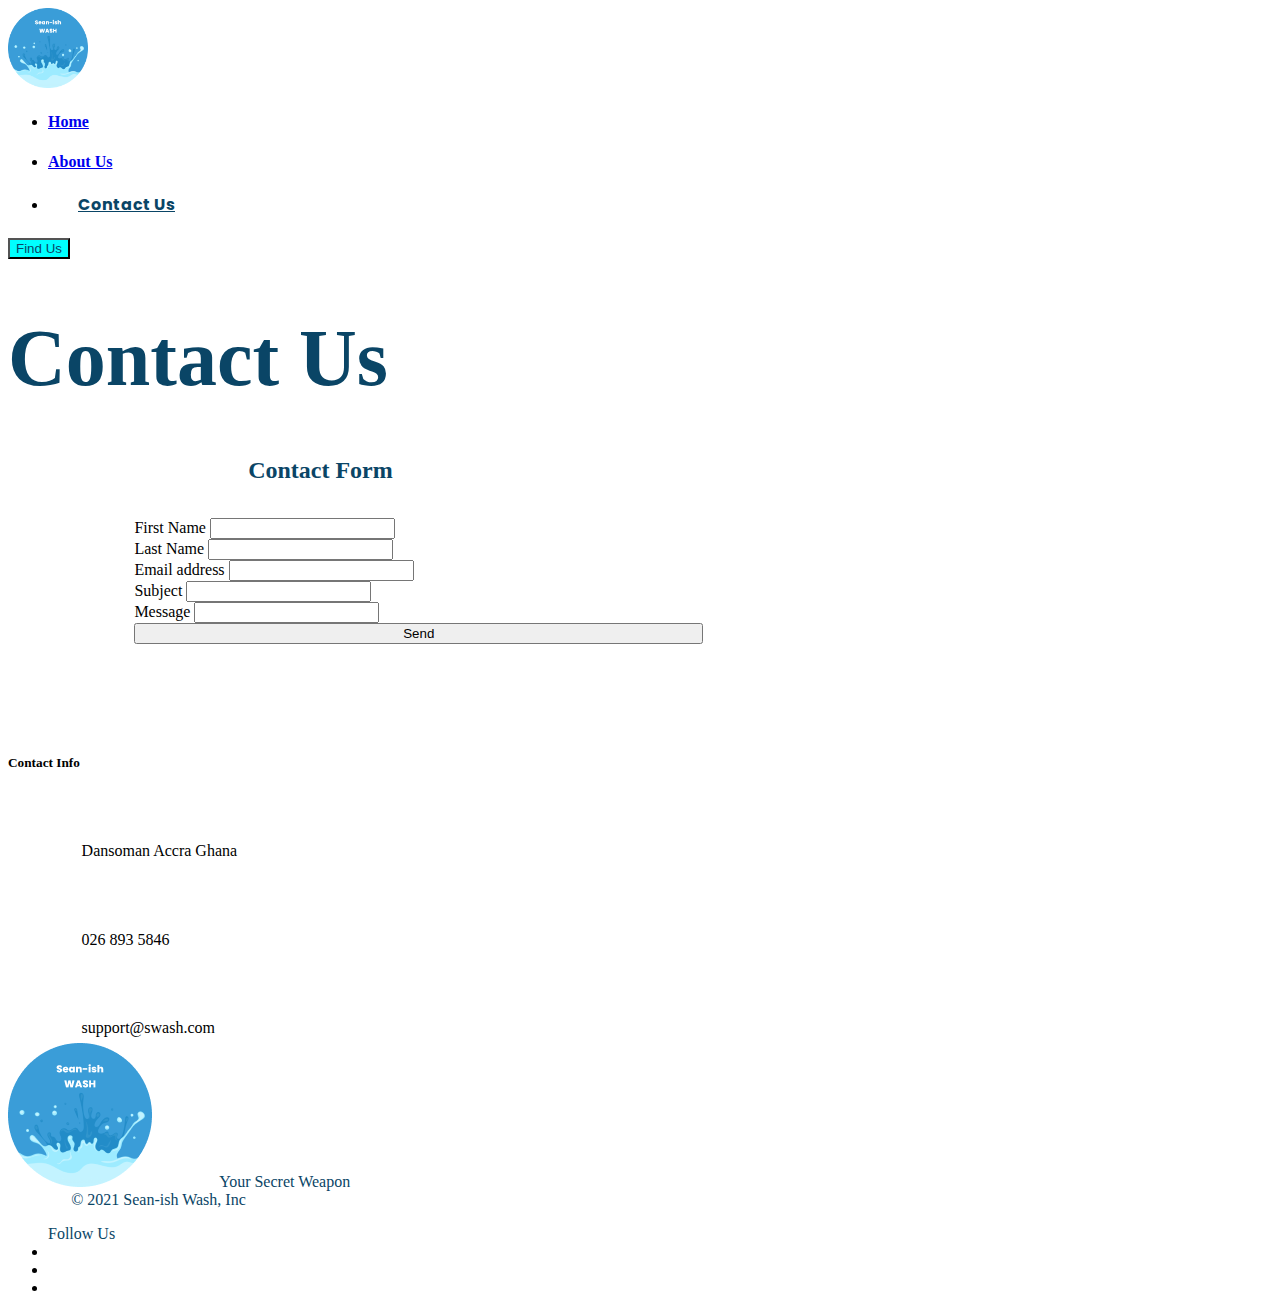
<file: contact-Us.html>
<!DOCTYPE html>
<html lang="en">
<head>
    <meta charset="UTF-8">
    <meta http-equiv="X-UA-Compatible" content="IE=edge">
    <meta name="viewport" content="width=device-width, initial-scale=1.0">
    <title>Document</title>
    <link rel="stylesheet" href="./try2.css" >
    <link rel="icon" type="image/x-icon" href="./images/wash logo.png">
    <link rel="stylesheet" href="https://fonts.googleapis.com/css?family=Poppins"/>
    <link rel="stylesheet" href="https://pro.fontawesome.com/releases/v5.10.0/css/all.css" integrity="sha384-AYmEC3Yw5cVb3ZcuHtOA93w35dYTsvhLPVnYs9eStHfGJvOvKxVfELGroGkvsg+p" crossorigin="anonymous"/>
    <!-- CSS only -->
<link href="https://cdn.jsdelivr.net/npm/bootstrap@5.1.3/dist/css/bootstrap.min.css" rel="stylesheet" integrity="sha384-1BmE4kWBq78iYhFldvKuhfTAU6auU8tT94WrHftjDbrCEXSU1oBoqyl2QvZ6jIW3" crossorigin="anonymous">
</head>
<body>
    <div class="container">
        <header class="d-flex flex-wrap align-items-center justify-content-center justify-content-md-between py-3 mb-4 border-bottom">
          <a href="/" class="d-flex align-items-center col-md-3 mb-2 mb-md-0 text-dark text-decoration-none">
            <img src="./images/wash logo.png" width="80" height="80" img>
          </a>
    
               <span class="row">
          <ul class="nav mb-2 justify-content-center mb-md-0">
              <li style="padding-right: 30px;"><h4 ><a href="index.html" class="link-dark fw-light text-decoration-none">Home</a></h4></li>
              <li ><h4><a href="About-Us.html" class=" link-dark fw-light text-decoration-none" >About Us</a></h4></li>
              <li style="padding-left: 30px; font-weight: bold;"><h4><a id="hm" href="contact-Us.html" class="fw-bold text-decoration-none">Contact Us</a></h4></li>
          </ul>
             </span>
    
          <div class="col-md-3 text-end">
            <a href="Find-Us.html" ><button type="button" class="btn btn-light btn-lg rounded-lg"  style="background-color: aqua; color: #0A4566;"  >Find Us</button></a>
        </div>
        </header>
    </div>



    <div class="p-4 p-md-5 mb-4 text-white text-lg-center rounded bg-dark" style="color: #0A4566;">
       
            <h1 class="fst-italic" style="font-size: 5rem;"> Contact Us </h1>
        
      </div>





<div class="row">
    <div class="col-6" style="padding-left: 10%;">
    <div class="container px-4 py-3" id="featured-3">
    <form>
      <div><h2 style="color: #0A4566; margin-left: 10%; margin-bottom: 3%;"> Contact Form </h2></div>

      <div class="side-by-side d-flex">
        <div class="mb-3" style="margin-right: 8%">
          <label for="firstName" class="form-label">First Name</label>
          <input type="name" class="form-control " id="firstName">
        </div>
        <div class="mb-3 ">
          <label for="lastName" class="form-label">Last Name</label>
          <input type="name" class="form-control" id="lastName">
        </div>
      </div>
      <div class="mb-3" style="width: 84%;">
         <label for="exampleInputEmail1" class="form-label">Email address</label>
         <input type="email" class="form-control " id="exampleInputEmail1" aria-describedby="emailHelp">
      </div>
      <div class="mb-3" style="width: 84%;">
         <label for="Subject" class="form-label">Subject</label>
         <input type="name" class="form-control" id="Subject">
      </div>
      <div class="mb-3" style="width: 84%;">
          <label for="Message" class="form-label">Message</label>
          <input type="Message" class="form-control" id="Message">
      </div>
          <button type="submit" class="btn btn-primary rounded-lg" style="width: 50%;">Send</button>
    </form>
    </div>
</div>

<div class="col-6 d-flex justify-content-end" style="padding-top: 7%;">
  <div class="container " id="featured-4">
    <div class="col">
        <div class="card shadow-sm p-3 mb-5 bg-white" style="height: 18rem; width: 23rem;">
          <div>
              <h5 class="card-title text-center" style="margin-bottom: 10%;">Contact Info</h5>
          </div>
          <div>
                 <div class="row1 d-flex align-items-center" style="margin-left: 20%; margin-bottom: 10%;">
                    <i class="fas fa-compass" style="margin-right: 5%;"></i>
                    <p class="mb-0" >Dansoman Accra Ghana</p>
                 </div>
          </div>
          <div>
                <div class="row1 d-flex align-items-center" style="margin-left: 20%; margin-bottom: 10%;">
                    <i class="fas fa-phone-alt" style="margin-right: 5%"></i>
                    <p class="mb-0">026 893 5846</p>
                 </div>
          </div>
          <div>
                <div class="row1 d-flex align-items-center" style="margin-left: 20%; ">
                    <i class="fas fa-envelope" style="margin-right: 5%"></i>
                    <p class="mb-0">support@swash.com</p>
                </div>
          </div>
        </div>
      </div>
    </div>
</div>
</div>
        <div class="container">
            <footer class="d-flex flex-wrap justify-content-between align-items-center py-3 my-4 border-top">
              <div class="col-md-4 d-flex align-items-center">
                  <img src="./images/wash logo.png" class="bi" >
                  <span class="text fw-bolder" style="margin-left: 5%; color:#0A4566; ">Your Secret Weapon</span>
              </div>
              <span class="text-muted" style="margin-left: 5%;">© 2021 Sean-ish Wash, Inc</span>
              
              <ul class="nav col-md-4 justify-content-end list-unstyled d-flex">
                <span class="text" style="color: #0A4566;">Follow Us</span>
                <li class="ms-3"><a class="text-muted" href="#"><i class="fab fa-instagram"></i></a></li>
                <li class="ms-3"><a class="text-muted" href="#"><i class="fab fa-facebook-square"></i></a></li>
                <li class="ms-3"><a class="text-muted" href="#"><i class="fab fa-twitter"></i></a></li>
              </ul>
            </footer>
          </div>



    <div class="container">
    </div>
    <!-- JavaScript Bundle with Popper -->
<script src="https://cdn.jsdelivr.net/npm/bootstrap@5.1.3/dist/js/bootstrap.bundle.min.js" integrity="sha384-ka7Sk0Gln4gmtz2MlQnikT1wXgYsOg+OMhuP+IlRH9sENBO0LRn5q+8nbTov4+1p" crossorigin="anonymous"></script>
</body>
</html>
</file>
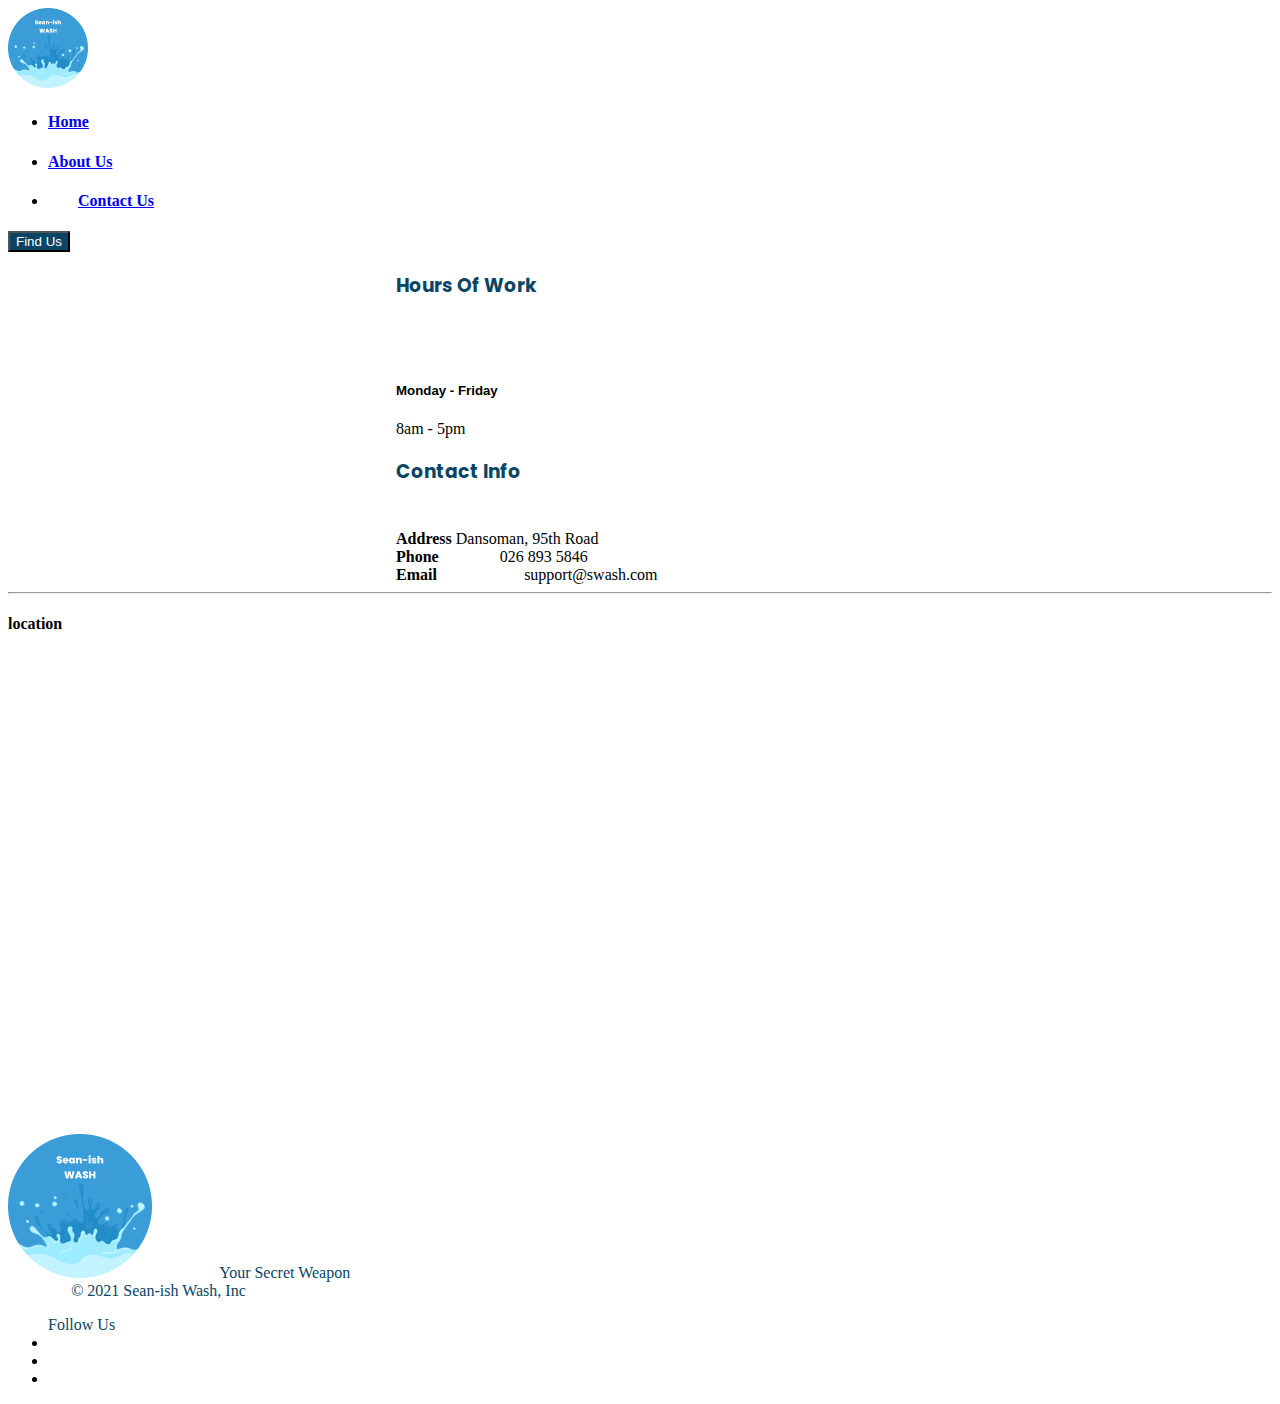
<file: Find-Us.html>
<!DOCTYPE html>
<html lang="en">
<head>
    <meta charset="UTF-8">
    <meta http-equiv="X-UA-Compatible" content="IE=edge">
    <meta name="viewport" content="width=device-width, initial-scale=1.0">
    <title>Document</title>
    <link rel="stylesheet" href="./try2.css" >
    <link rel="icon" type="image/x-icon" href="./images/wash logo.png">
    <link rel="stylesheet" href="https://fonts.googleapis.com/css?family=Poppins"/>
    <link rel="stylesheet" href="https://pro.fontawesome.com/releases/v5.10.0/css/all.css" integrity="sha384-AYmEC3Yw5cVb3ZcuHtOA93w35dYTsvhLPVnYs9eStHfGJvOvKxVfELGroGkvsg+p" crossorigin="anonymous"/>
    <!-- CSS only -->
<link href="https://cdn.jsdelivr.net/npm/bootstrap@5.1.3/dist/css/bootstrap.min.css" rel="stylesheet" integrity="sha384-1BmE4kWBq78iYhFldvKuhfTAU6auU8tT94WrHftjDbrCEXSU1oBoqyl2QvZ6jIW3" crossorigin="anonymous">
</head>
<body>
    <div class="container">
        <header class="d-flex flex-wrap align-items-center justify-content-center justify-content-md-between py-3 mb-4 border-bottom">
          <a href="/" class="d-flex align-items-center col-md-3 mb-2 mb-md-0 text-dark text-decoration-none">
            <img src="./images/wash logo.png" width="80" height="80" img>
          </a>
            
      <span class="row">
          <ul class="nav mb-2 justify-content-center mb-md-0">
              <li style="padding-right: 30px;"><h4 ><a href="index.html" class="link-dark fw-light text-decoration-none">Home</a></h4></li>
              <li ><h4><a href="About-Us.html" class="link-dark fw-light text-decoration-none">About Us</a></h4></li>
              <li style="padding-left: 30px;"><h4><a href="contact-Us.html" class="link-dark fw-light text-decoration-none">Contact Us</a></h4></li>
          </ul>
             </span>
            
          <div class="col-md-3 text-end">
            <a href="Find-Us.html" ><button type="button" class="btn btn-light btn-lg rounded-lg"  style="background-color: #0A4566; color: white;"  >Find Us</button></a>
        </div>
        </header>
    </div>

    <div class="container" >
     <div class="col-lg d-flex" >  

        <div class="col-lg d-flex" style="padding-left: 1%;">
            <div style="padding-left: 30%; ">
                <h3 class="services" style="padding-bottom: 7%;">Hours Of Work</h3>
                <h5 style="font-family: Verdana, Geneva, Tahoma, sans-serif;">Monday - Friday</h5>
                <p > 8am - 5pm </p>
            </div>
            </div>

   

        <div class="col-lg-6 d-flex" style="padding-left: 1%;">
        <div style="padding-left: 30%; ">
            <h3 class="services" style="padding-bottom: 5%;">Contact Info</h3>
         <div>
             <div>
                <span style="padding-bottom: 3%;"><b>Address</b></span>
                <span >Dansoman, 95th Road</span>
             </div>
            <span><b>Phone</b></span>
            <span style="padding-left: 6.5%;">026 893 5846</span>
         <div>
            <span><b>Email</b></span>
            <span style="padding-left: 9.5%;">support@swash.com</span>
         </div>
        </div>
        </div>
        </div>
        
     </div>

      

     <hr class="featurette-divider "> 


  <!--Google map-->
  <h4 class="fw-light">location</h4>
<div id="map-container-google-2" class="z-depth-1-half map-container" style="padding-bottom: 2%;"  >
        <iframe src="https://www.google.com/maps/embed?pb=!1m18!1m12!1m3!1d3970.55347877704!2d-0.251761!3d5.6327269!2m3!1f0!2f0!3f0!3m2!1i1024!2i768!4f13.1!3m3!1m2!1s0xfdf993ada16ce0f%3A0xc2148d606e945148!2sJuwel%20energy%20limted!5e0!3m2!1sen!2sgh!4v1638434879231!5m2!1sen!2sgh" 
                width="1300" height="450" style="border:0;" allowfullscreen="" loading="lazy"></iframe>
  </div>
  
  <!--Google Maps-->

             
</div>

    





        <div class="container">
            <footer class="d-flex flex-wrap justify-content-between align-items-center py-3 my-4 border-top">
              <div class="col-md-4 d-flex align-items-center">
                  <img src="./images/wash logo.png" class="bi" >
                  <span class="text fw-bolder" style="margin-left: 5%; color:#0A4566; ">Your Secret Weapon</span>
              </div>
              <span class="text-muted" style="margin-left: 5%;">© 2021 Sean-ish Wash, Inc</span>
              
              <ul class="nav col-md-4 justify-content-end list-unstyled d-flex">
                <span class="text" style="color: #0A4566;">Follow Us</span>
                <li class="ms-3"><a class="text-muted" href="#"><i class="fab fa-instagram"></i></a></li>
                <li class="ms-3"><a class="text-muted" href="#"><i class="fab fa-facebook-square"></i></a></li>
                <li class="ms-3"><a class="text-muted" href="#"><i class="fab fa-twitter"></i></a></li>
              </ul>
            </footer>
          </div>


    <div class="container">
    </div>
    <!-- JavaScript Bundle with Popper -->
<script src="https://cdn.jsdelivr.net/npm/bootstrap@5.1.3/dist/js/bootstrap.bundle.min.js" integrity="sha384-ka7Sk0Gln4gmtz2MlQnikT1wXgYsOg+OMhuP+IlRH9sENBO0LRn5q+8nbTov4+1p" crossorigin="anonymous"></script>
</body>
</html>
</file>
<file: try2.css>
@import url(https://fonts.googleapis.com/css?family=Poppins);

.heading1{
    color: #0A4566;
    position: relative;
    top: 40%;
    Width: 100%;
    font-family: "Poppins";
    font-size: 50px;
    padding-left: 63.5%;
    padding-bottom: -50%;
}

.heading2{
    color: #0A4566;
    position: relative;
    top: 37%;
    Width: 100%;
    font-family: "Poppins";
    font-size: 70px;
    padding-left: 63.2%;
   padding-bottom: -10%;

   ;
}
#hm{
    color: #0A4566!important;
    position: relative !important;
    font-family: "Poppins" !important;
}
#roundy{
    position: absolute;
    padding-left: 54.5%;
    padding-top: 16%
    ;
}

.services{
    color: #0A4566;
    font-family: "Poppins";
    margin-bottom: 0px;
}

.card-text{
    position: relative !important; 
    font-family: "Poppins";
    align-content: center !important;

}

.card{
    border-radius: 20px !important;
}

.fab{
    color: #0A4566;
}

.text-muted{
    color: #0A4566 !important;
}

.pb-2{
    color: #0A4566;
    font-family: "Poppins";
    margin-bottom: 0px;
}

#hm1{
    color: #0A4566 !important;
    position: relative !important;
    font-family: "Poppins" !important;
}

#hm2{
    color: #0A4566!important;
    position: relative !important;
    font-family: "Poppins" !important;
}
.d-block{
align-content: center;
margin: auto; 
width: 1100px ; 
height: 600px ;
object-fit: inherit;
margin-bottom: 30px;
    border-radius: 20px !important;
}
.keeps{
    background-image: url("young-african-american-man-doing-laundry-2.jpg");
}
.carousel-control-next,
.carousel-control-prev /*, .carousel-indicators */ {
    filter: invert(100%);
}
.headingnew{
    position: relative;
    top: 40%;
    font-family: "Poppins";
    Width: 100%;
    font-size: 50px;
}

#card{
    position: relative;
    align-content: center;
    margin: auto; 
    background-image: url("images/young-african-american-man-doing-laundry-2.jpg");
    width: 1300px ; 
    height: 300px ;
    object-fit: cover;
    background-size: 1300px;
    margin-bottom: 30px;
    }
    .map-container-2{
        overflow:hidden;
        padding-bottom:56.25%;
        position:relative;
        height:0;
        }
        .map-container-2 iframe{
        left:0;
        top:0;
        height:100%;
        width: 100rem;;
        position:absolute;
        }
</file>
